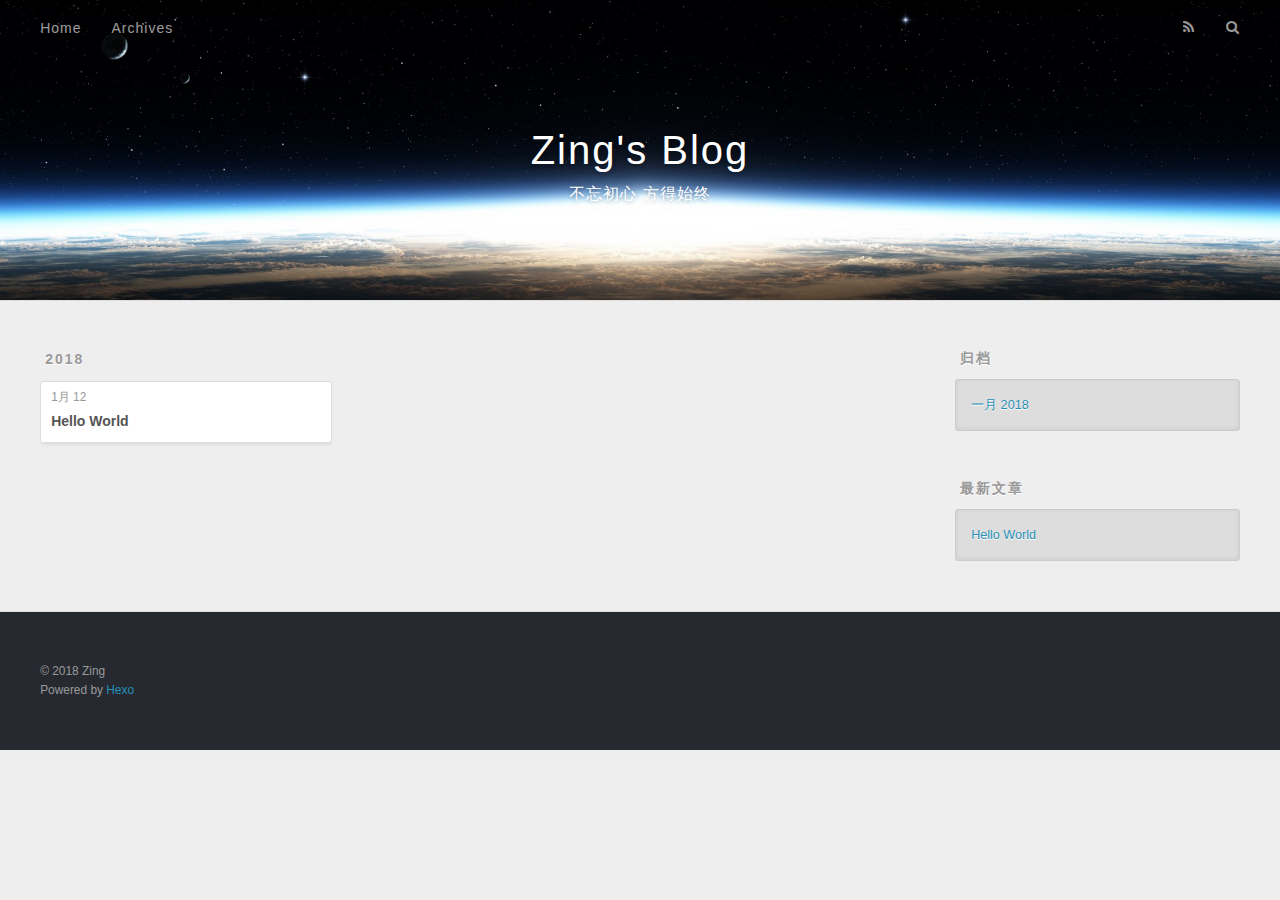
<file: archives/index.html>
<!DOCTYPE html>
<html>
<head>
  <meta charset="utf-8">
  

  
  <title>归档 | Zing&#39;s Blog</title>
  <meta name="viewport" content="width=device-width, initial-scale=1, maximum-scale=1">
  <meta property="og:type" content="website">
<meta property="og:title" content="Zing&#39;s Blog">
<meta property="og:url" content="http://blog.prozin.xyz/archives/index.html">
<meta property="og:site_name" content="Zing&#39;s Blog">
<meta property="og:locale" content="zh-CN">
<meta name="twitter:card" content="summary">
<meta name="twitter:title" content="Zing&#39;s Blog">
  
    <link rel="alternate" href="/atom.xml" title="Zing&#39;s Blog" type="application/atom+xml">
  
  
    <link rel="icon" href="/favicon.png">
  
  
    <link href="//fonts.googleapis.com/css?family=Source+Code+Pro" rel="stylesheet" type="text/css">
  
  <link rel="stylesheet" href="/css/style.css">
</head>

<body>
  <div id="container">
    <div id="wrap">
      <header id="header">
  <div id="banner"></div>
  <div id="header-outer" class="outer">
    <div id="header-title" class="inner">
      <h1 id="logo-wrap">
        <a href="/" id="logo">Zing&#39;s Blog</a>
      </h1>
      
        <h2 id="subtitle-wrap">
          <a href="/" id="subtitle">不忘初心 方得始终</a>
        </h2>
      
    </div>
    <div id="header-inner" class="inner">
      <nav id="main-nav">
        <a id="main-nav-toggle" class="nav-icon"></a>
        
          <a class="main-nav-link" href="/">Home</a>
        
          <a class="main-nav-link" href="/archives">Archives</a>
        
      </nav>
      <nav id="sub-nav">
        
          <a id="nav-rss-link" class="nav-icon" href="/atom.xml" title="RSS Feed"></a>
        
        <a id="nav-search-btn" class="nav-icon" title="搜索"></a>
      </nav>
      <div id="search-form-wrap">
        <form action="//google.com/search" method="get" accept-charset="UTF-8" class="search-form"><input type="search" name="q" class="search-form-input" placeholder="Search"><button type="submit" class="search-form-submit">&#xF002;</button><input type="hidden" name="sitesearch" value="http://blog.prozin.xyz"></form>
      </div>
    </div>
  </div>
</header>
      <div class="outer">
        <section id="main">
  
  
    
    
      
      
      <section class="archives-wrap">
        <div class="archive-year-wrap">
          <a href="/archives/2018" class="archive-year">2018</a>
        </div>
        <div class="archives">
    
    <article class="archive-article archive-type-post">
  <div class="archive-article-inner">
    <header class="archive-article-header">
      <a href="/2018/01/12/hello-world/" class="archive-article-date">
  <time datetime="2018-01-12T10:01:35.130Z" itemprop="datePublished">1月 12</time>
</a>
      
  
    <h1 itemprop="name">
      <a class="archive-article-title" href="/2018/01/12/hello-world/">Hello World</a>
    </h1>
  

    </header>
  </div>
</article>
  
  
    </div></section>
  


</section>
        
          <aside id="sidebar">
  
    

  
    

  
    
  
    
  <div class="widget-wrap">
    <h3 class="widget-title">归档</h3>
    <div class="widget">
      <ul class="archive-list"><li class="archive-list-item"><a class="archive-list-link" href="/archives/2018/01/">一月 2018</a></li></ul>
    </div>
  </div>


  
    
  <div class="widget-wrap">
    <h3 class="widget-title">最新文章</h3>
    <div class="widget">
      <ul>
        
          <li>
            <a href="/2018/01/12/hello-world/">Hello World</a>
          </li>
        
      </ul>
    </div>
  </div>

  
</aside>
        
      </div>
      <footer id="footer">
  
  <div class="outer">
    <div id="footer-info" class="inner">
      &copy; 2018 Zing<br>
      Powered by <a href="http://hexo.io/" target="_blank">Hexo</a>
    </div>
  </div>
</footer>
    </div>
    <nav id="mobile-nav">
  
    <a href="/" class="mobile-nav-link">Home</a>
  
    <a href="/archives" class="mobile-nav-link">Archives</a>
  
</nav>
    

<script src="//ajax.googleapis.com/ajax/libs/jquery/2.0.3/jquery.min.js"></script>


  <link rel="stylesheet" href="/fancybox/jquery.fancybox.css">
  <script src="/fancybox/jquery.fancybox.pack.js"></script>


<script src="/js/script.js"></script>



  </div>
</body>
</html>
</file>
<file: css/style.css>
body {
  width: 100%;
}
body:before,
body:after {
  content: "";
  display: table;
}
body:after {
  clear: both;
}
html,
body,
div,
span,
applet,
object,
iframe,
h1,
h2,
h3,
h4,
h5,
h6,
p,
blockquote,
pre,
a,
abbr,
acronym,
address,
big,
cite,
code,
del,
dfn,
em,
img,
ins,
kbd,
q,
s,
samp,
small,
strike,
strong,
sub,
sup,
tt,
var,
dl,
dt,
dd,
ol,
ul,
li,
fieldset,
form,
label,
legend,
table,
caption,
tbody,
tfoot,
thead,
tr,
th,
td {
  margin: 0;
  padding: 0;
  border: 0;
  outline: 0;
  font-weight: inherit;
  font-style: inherit;
  font-family: inherit;
  font-size: 100%;
  vertical-align: baseline;
}
body {
  line-height: 1;
  color: #000;
  background: #fff;
}
ol,
ul {
  list-style: none;
}
table {
  border-collapse: separate;
  border-spacing: 0;
  vertical-align: middle;
}
caption,
th,
td {
  text-align: left;
  font-weight: normal;
  vertical-align: middle;
}
a img {
  border: none;
}
input,
button {
  margin: 0;
  padding: 0;
}
input::-moz-focus-inner,
button::-moz-focus-inner {
  border: 0;
  padding: 0;
}
@font-face {
  font-family: FontAwesome;
  font-style: normal;
  font-weight: normal;
  src: url("fonts/fontawesome-webfont.eot?v=#4.0.3");
  src: url("fonts/fontawesome-webfont.eot?#iefix&v=#4.0.3") format("embedded-opentype"), url("fonts/fontawesome-webfont.woff?v=#4.0.3") format("woff"), url("fonts/fontawesome-webfont.ttf?v=#4.0.3") format("truetype"), url("fonts/fontawesome-webfont.svg#fontawesomeregular?v=#4.0.3") format("svg");
}
html,
body,
#container {
  height: 100%;
}
body {
  background: #eee;
  font: 14px -apple-system, BlinkMacSystemFont, "Segoe UI", "Roboto", "Oxygen", "Ubuntu", "Cantarell", "Fira Sans", "Droid Sans", "Helvetica Neue", sans-serif;
  -webkit-text-size-adjust: 100%;
}
.outer {
  max-width: 1220px;
  margin: 0 auto;
  padding: 0 20px;
}
.outer:before,
.outer:after {
  content: "";
  display: table;
}
.outer:after {
  clear: both;
}
.inner {
  display: inline;
  float: left;
  width: 98.33333333333333%;
  margin: 0 0.833333333333333%;
}
.left,
.alignleft {
  float: left;
}
.right,
.alignright {
  float: right;
}
.clear {
  clear: both;
}
#container {
  position: relative;
}
.mobile-nav-on {
  overflow: hidden;
}
#wrap {
  height: 100%;
  width: 100%;
  position: absolute;
  top: 0;
  left: 0;
  -webkit-transition: 0.2s ease-out;
  -moz-transition: 0.2s ease-out;
  -ms-transition: 0.2s ease-out;
  transition: 0.2s ease-out;
  z-index: 1;
  background: #eee;
}
.mobile-nav-on #wrap {
  left: 280px;
}
@media screen and (min-width: 768px) {
  #main {
    display: inline;
    float: left;
    width: 73.33333333333333%;
    margin: 0 0.833333333333333%;
  }
}
.article-date,
.article-category-link,
.archive-year,
.widget-title {
  text-decoration: none;
  text-transform: uppercase;
  letter-spacing: 2px;
  color: #999;
  margin-bottom: 1em;
  margin-left: 5px;
  line-height: 1em;
  text-shadow: 0 1px #fff;
  font-weight: bold;
}
.article-inner,
.archive-article-inner {
  background: #fff;
  -webkit-box-shadow: 1px 2px 3px #ddd;
  box-shadow: 1px 2px 3px #ddd;
  border: 1px solid #ddd;
  border-radius: 3px;
}
.article-entry h1,
.widget h1 {
  font-size: 2em;
}
.article-entry h2,
.widget h2 {
  font-size: 1.5em;
}
.article-entry h3,
.widget h3 {
  font-size: 1.3em;
}
.article-entry h4,
.widget h4 {
  font-size: 1.2em;
}
.article-entry h5,
.widget h5 {
  font-size: 1em;
}
.article-entry h6,
.widget h6 {
  font-size: 1em;
  color: #999;
}
.article-entry hr,
.widget hr {
  border: 1px dashed #ddd;
}
.article-entry strong,
.widget strong {
  font-weight: bold;
}
.article-entry em,
.widget em,
.article-entry cite,
.widget cite {
  font-style: italic;
}
.article-entry sup,
.widget sup,
.article-entry sub,
.widget sub {
  font-size: 0.75em;
  line-height: 0;
  position: relative;
  vertical-align: baseline;
}
.article-entry sup,
.widget sup {
  top: -0.5em;
}
.article-entry sub,
.widget sub {
  bottom: -0.2em;
}
.article-entry small,
.widget small {
  font-size: 0.85em;
}
.article-entry acronym,
.widget acronym,
.article-entry abbr,
.widget abbr {
  border-bottom: 1px dotted;
}
.article-entry ul,
.widget ul,
.article-entry ol,
.widget ol,
.article-entry dl,
.widget dl {
  margin: 0 20px;
  line-height: 1.6em;
}
.article-entry ul ul,
.widget ul ul,
.article-entry ol ul,
.widget ol ul,
.article-entry ul ol,
.widget ul ol,
.article-entry ol ol,
.widget ol ol {
  margin-top: 0;
  margin-bottom: 0;
}
.article-entry ul,
.widget ul {
  list-style: disc;
}
.article-entry ol,
.widget ol {
  list-style: decimal;
}
.article-entry dt,
.widget dt {
  font-weight: bold;
}
#header {
  height: 300px;
  position: relative;
  border-bottom: 1px solid #ddd;
}
#header:before,
#header:after {
  content: "";
  position: absolute;
  left: 0;
  right: 0;
  height: 40px;
}
#header:before {
  top: 0;
  background: -webkit-linear-gradient(rgba(0,0,0,0.2), transparent);
  background: -moz-linear-gradient(rgba(0,0,0,0.2), transparent);
  background: -ms-linear-gradient(rgba(0,0,0,0.2), transparent);
  background: linear-gradient(rgba(0,0,0,0.2), transparent);
}
#header:after {
  bottom: 0;
  background: -webkit-linear-gradient(transparent, rgba(0,0,0,0.2));
  background: -moz-linear-gradient(transparent, rgba(0,0,0,0.2));
  background: -ms-linear-gradient(transparent, rgba(0,0,0,0.2));
  background: linear-gradient(transparent, rgba(0,0,0,0.2));
}
#header-outer {
  height: 100%;
  position: relative;
}
#header-inner {
  position: relative;
  overflow: hidden;
}
#banner {
  position: absolute;
  top: 0;
  left: 0;
  width: 100%;
  height: 100%;
  background: url("images/banner.jpg") center #000;
  -webkit-background-size: cover;
  -moz-background-size: cover;
  background-size: cover;
  z-index: -1;
}
#header-title {
  text-align: center;
  height: 40px;
  position: absolute;
  top: 50%;
  left: 0;
  margin-top: -20px;
}
#logo,
#subtitle {
  text-decoration: none;
  color: #fff;
  font-weight: 300;
  text-shadow: 0 1px 4px rgba(0,0,0,0.3);
}
#logo {
  font-size: 40px;
  line-height: 40px;
  letter-spacing: 2px;
}
#subtitle {
  font-size: 16px;
  line-height: 16px;
  letter-spacing: 1px;
}
#subtitle-wrap {
  margin-top: 16px;
}
#main-nav {
  float: left;
  margin-left: -15px;
}
.nav-icon,
.main-nav-link {
  float: left;
  color: #fff;
  opacity: 0.6;
  text-decoration: none;
  text-shadow: 0 1px rgba(0,0,0,0.2);
  -webkit-transition: opacity 0.2s;
  -moz-transition: opacity 0.2s;
  -ms-transition: opacity 0.2s;
  transition: opacity 0.2s;
  display: block;
  padding: 20px 15px;
}
.nav-icon:hover,
.main-nav-link:hover {
  opacity: 1;
}
.nav-icon {
  font-family: FontAwesome;
  text-align: center;
  font-size: 14px;
  width: 14px;
  height: 14px;
  padding: 20px 15px;
  position: relative;
  cursor: pointer;
}
.main-nav-link {
  font-weight: 300;
  letter-spacing: 1px;
}
@media screen and (max-width: 479px) {
  .main-nav-link {
    display: none;
  }
}
#main-nav-toggle {
  display: none;
}
#main-nav-toggle:before {
  content: "\f0c9";
}
@media screen and (max-width: 479px) {
  #main-nav-toggle {
    display: block;
  }
}
#sub-nav {
  float: right;
  margin-right: -15px;
}
#nav-rss-link:before {
  content: "\f09e";
}
#nav-search-btn:before {
  content: "\f002";
}
#search-form-wrap {
  position: absolute;
  top: 15px;
  width: 150px;
  height: 30px;
  right: -150px;
  opacity: 0;
  -webkit-transition: 0.2s ease-out;
  -moz-transition: 0.2s ease-out;
  -ms-transition: 0.2s ease-out;
  transition: 0.2s ease-out;
}
#search-form-wrap.on {
  opacity: 1;
  right: 0;
}
@media screen and (max-width: 479px) {
  #search-form-wrap {
    width: 100%;
    right: -100%;
  }
}
.search-form {
  position: absolute;
  top: 0;
  left: 0;
  right: 0;
  background: #fff;
  padding: 5px 15px;
  border-radius: 15px;
  -webkit-box-shadow: 0 0 10px rgba(0,0,0,0.3);
  box-shadow: 0 0 10px rgba(0,0,0,0.3);
}
.search-form-input {
  border: none;
  background: none;
  color: #555;
  width: 100%;
  font: 13px -apple-system, BlinkMacSystemFont, "Segoe UI", "Roboto", "Oxygen", "Ubuntu", "Cantarell", "Fira Sans", "Droid Sans", "Helvetica Neue", sans-serif;
  outline: none;
}
.search-form-input::-webkit-search-results-decoration,
.search-form-input::-webkit-search-cancel-button {
  -webkit-appearance: none;
}
.search-form-submit {
  position: absolute;
  top: 50%;
  right: 10px;
  margin-top: -7px;
  font: 13px FontAwesome;
  border: none;
  background: none;
  color: #bbb;
  cursor: pointer;
}
.search-form-submit:hover,
.search-form-submit:focus {
  color: #777;
}
.article {
  margin: 50px 0;
}
.article-inner {
  overflow: hidden;
}
.article-meta:before,
.article-meta:after {
  content: "";
  display: table;
}
.article-meta:after {
  clear: both;
}
.article-date {
  float: left;
}
.article-category {
  float: left;
  line-height: 1em;
  color: #ccc;
  text-shadow: 0 1px #fff;
  margin-left: 8px;
}
.article-category:before {
  content: "\2022";
}
.article-category-link {
  margin: 0 12px 1em;
}
.article-header {
  padding: 20px 20px 0;
}
.article-title {
  text-decoration: none;
  font-size: 2em;
  font-weight: bold;
  color: #555;
  line-height: 1.1em;
  -webkit-transition: color 0.2s;
  -moz-transition: color 0.2s;
  -ms-transition: color 0.2s;
  transition: color 0.2s;
}
a.article-title:hover {
  color: #258fb8;
}
.article-entry {
  color: #555;
  padding: 0 20px;
}
.article-entry:before,
.article-entry:after {
  content: "";
  display: table;
}
.article-entry:after {
  clear: both;
}
.article-entry p,
.article-entry table {
  line-height: 1.6em;
  margin: 1.6em 0;
}
.article-entry h1,
.article-entry h2,
.article-entry h3,
.article-entry h4,
.article-entry h5,
.article-entry h6 {
  font-weight: bold;
}
.article-entry h1,
.article-entry h2,
.article-entry h3,
.article-entry h4,
.article-entry h5,
.article-entry h6 {
  line-height: 1.1em;
  margin: 1.1em 0;
}
.article-entry a {
  color: #258fb8;
  text-decoration: none;
}
.article-entry a:hover {
  text-decoration: underline;
}
.article-entry ul,
.article-entry ol,
.article-entry dl {
  margin-top: 1.6em;
  margin-bottom: 1.6em;
}
.article-entry img,
.article-entry video {
  max-width: 100%;
  height: auto;
  display: block;
  margin: auto;
}
.article-entry iframe {
  border: none;
}
.article-entry table {
  width: 100%;
  border-collapse: collapse;
  border-spacing: 0;
}
.article-entry th {
  font-weight: bold;
  border-bottom: 3px solid #ddd;
  padding-bottom: 0.5em;
}
.article-entry td {
  border-bottom: 1px solid #ddd;
  padding: 10px 0;
}
.article-entry blockquote {
  font-family: Georgia, "Times New Roman", serif;
  font-size: 1.4em;
  margin: 1.6em 20px;
  text-align: center;
}
.article-entry blockquote footer {
  font-size: 14px;
  margin: 1.6em 0;
  font-family: -apple-system, BlinkMacSystemFont, "Segoe UI", "Roboto", "Oxygen", "Ubuntu", "Cantarell", "Fira Sans", "Droid Sans", "Helvetica Neue", sans-serif;
}
.article-entry blockquote footer cite:before {
  content: "—";
  padding: 0 0.5em;
}
.article-entry .pullquote {
  text-align: left;
  width: 45%;
  margin: 0;
}
.article-entry .pullquote.left {
  margin-left: 0.5em;
  margin-right: 1em;
}
.article-entry .pullquote.right {
  margin-right: 0.5em;
  margin-left: 1em;
}
.article-entry .caption {
  color: #999;
  display: block;
  font-size: 0.9em;
  margin-top: 0.5em;
  position: relative;
  text-align: center;
}
.article-entry .video-container {
  position: relative;
  padding-top: 56.25%;
  height: 0;
  overflow: hidden;
}
.article-entry .video-container iframe,
.article-entry .video-container object,
.article-entry .video-container embed {
  position: absolute;
  top: 0;
  left: 0;
  width: 100%;
  height: 100%;
  margin-top: 0;
}
.article-more-link a {
  display: inline-block;
  line-height: 1em;
  padding: 6px 15px;
  border-radius: 15px;
  background: #eee;
  color: #999;
  text-shadow: 0 1px #fff;
  text-decoration: none;
}
.article-more-link a:hover {
  background: #258fb8;
  color: #fff;
  text-decoration: none;
  text-shadow: 0 1px #1e7293;
}
.article-footer {
  font-size: 0.85em;
  line-height: 1.6em;
  border-top: 1px solid #ddd;
  padding-top: 1.6em;
  margin: 0 20px 20px;
}
.article-footer:before,
.article-footer:after {
  content: "";
  display: table;
}
.article-footer:after {
  clear: both;
}
.article-footer a {
  color: #999;
  text-decoration: none;
}
.article-footer a:hover {
  color: #555;
}
.article-tag-list-item {
  float: left;
  margin-right: 10px;
}
.article-tag-list-link:before {
  content: "#";
}
.article-comment-link {
  float: right;
}
.article-comment-link:before {
  content: "\f075";
  font-family: FontAwesome;
  padding-right: 8px;
}
.article-share-link {
  cursor: pointer;
  float: right;
  margin-left: 20px;
}
.article-share-link:before {
  content: "\f064";
  font-family: FontAwesome;
  padding-right: 6px;
}
#article-nav {
  position: relative;
}
#article-nav:before,
#article-nav:after {
  content: "";
  display: table;
}
#article-nav:after {
  clear: both;
}
@media screen and (min-width: 768px) {
  #article-nav {
    margin: 50px 0;
  }
  #article-nav:before {
    width: 8px;
    height: 8px;
    position: absolute;
    top: 50%;
    left: 50%;
    margin-top: -4px;
    margin-left: -4px;
    content: "";
    border-radius: 50%;
    background: #ddd;
    -webkit-box-shadow: 0 1px 2px #fff;
    box-shadow: 0 1px 2px #fff;
  }
}
.article-nav-link-wrap {
  text-decoration: none;
  text-shadow: 0 1px #fff;
  color: #999;
  -webkit-box-sizing: border-box;
  -moz-box-sizing: border-box;
  box-sizing: border-box;
  margin-top: 50px;
  text-align: center;
  display: block;
}
.article-nav-link-wrap:hover {
  color: #555;
}
@media screen and (min-width: 768px) {
  .article-nav-link-wrap {
    width: 50%;
    margin-top: 0;
  }
}
@media screen and (min-width: 768px) {
  #article-nav-newer {
    float: left;
    text-align: right;
    padding-right: 20px;
  }
}
@media screen and (min-width: 768px) {
  #article-nav-older {
    float: right;
    text-align: left;
    padding-left: 20px;
  }
}
.article-nav-caption {
  text-transform: uppercase;
  letter-spacing: 2px;
  color: #ddd;
  line-height: 1em;
  font-weight: bold;
}
#article-nav-newer .article-nav-caption {
  margin-right: -2px;
}
.article-nav-title {
  font-size: 0.85em;
  line-height: 1.6em;
  margin-top: 0.5em;
}
.article-share-box {
  position: absolute;
  display: none;
  background: #fff;
  -webkit-box-shadow: 1px 2px 10px rgba(0,0,0,0.2);
  box-shadow: 1px 2px 10px rgba(0,0,0,0.2);
  border-radius: 3px;
  margin-left: -145px;
  overflow: hidden;
  z-index: 1;
}
.article-share-box.on {
  display: block;
}
.article-share-input {
  width: 100%;
  background: none;
  -webkit-box-sizing: border-box;
  -moz-box-sizing: border-box;
  box-sizing: border-box;
  font: 14px -apple-system, BlinkMacSystemFont, "Segoe UI", "Roboto", "Oxygen", "Ubuntu", "Cantarell", "Fira Sans", "Droid Sans", "Helvetica Neue", sans-serif;
  padding: 0 15px;
  color: #555;
  outline: none;
  border: 1px solid #ddd;
  border-radius: 3px 3px 0 0;
  height: 36px;
  line-height: 36px;
}
.article-share-links {
  background: #eee;
}
.article-share-links:before,
.article-share-links:after {
  content: "";
  display: table;
}
.article-share-links:after {
  clear: both;
}
.article-share-twitter,
.article-share-facebook,
.article-share-pinterest,
.article-share-google {
  width: 50px;
  height: 36px;
  display: block;
  float: left;
  position: relative;
  color: #999;
  text-shadow: 0 1px #fff;
}
.article-share-twitter:before,
.article-share-facebook:before,
.article-share-pinterest:before,
.article-share-google:before {
  font-size: 20px;
  font-family: FontAwesome;
  width: 20px;
  height: 20px;
  position: absolute;
  top: 50%;
  left: 50%;
  margin-top: -10px;
  margin-left: -10px;
  text-align: center;
}
.article-share-twitter:hover,
.article-share-facebook:hover,
.article-share-pinterest:hover,
.article-share-google:hover {
  color: #fff;
}
.article-share-twitter:before {
  content: "\f099";
}
.article-share-twitter:hover {
  background: #00aced;
  text-shadow: 0 1px #008abe;
}
.article-share-facebook:before {
  content: "\f09a";
}
.article-share-facebook:hover {
  background: #3b5998;
  text-shadow: 0 1px #2f477a;
}
.article-share-pinterest:before {
  content: "\f0d2";
}
.article-share-pinterest:hover {
  background: #cb2027;
  text-shadow: 0 1px #a21a1f;
}
.article-share-google:before {
  content: "\f0d5";
}
.article-share-google:hover {
  background: #dd4b39;
  text-shadow: 0 1px #be3221;
}
.article-gallery {
  background: #000;
  position: relative;
}
.article-gallery-photos {
  position: relative;
  overflow: hidden;
}
.article-gallery-img {
  display: none;
  max-width: 100%;
}
.article-gallery-img:first-child {
  display: block;
}
.article-gallery-img.loaded {
  position: absolute;
  display: block;
}
.article-gallery-img img {
  display: block;
  max-width: 100%;
  margin: 0 auto;
}
#comments {
  background: #fff;
  -webkit-box-shadow: 1px 2px 3px #ddd;
  box-shadow: 1px 2px 3px #ddd;
  padding: 20px;
  border: 1px solid #ddd;
  border-radius: 3px;
  margin: 50px 0;
}
#comments a {
  color: #258fb8;
}
.archives-wrap {
  margin: 50px 0;
}
.archives:before,
.archives:after {
  content: "";
  display: table;
}
.archives:after {
  clear: both;
}
.archive-year-wrap {
  margin-bottom: 1em;
}
.archives {
  -webkit-column-gap: 10px;
  -moz-column-gap: 10px;
  column-gap: 10px;
}
@media screen and (min-width: 480px) and (max-width: 767px) {
  .archives {
    -webkit-column-count: 2;
    -moz-column-count: 2;
    column-count: 2;
  }
}
@media screen and (min-width: 768px) {
  .archives {
    -webkit-column-count: 3;
    -moz-column-count: 3;
    column-count: 3;
  }
}
.archive-article {
  -webkit-column-break-inside: avoid;
  page-break-inside: avoid;
  overflow: hidden;
  break-inside: avoid-column;
}
.archive-article-inner {
  padding: 10px;
  margin-bottom: 15px;
}
.archive-article-title {
  text-decoration: none;
  font-weight: bold;
  color: #555;
  -webkit-transition: color 0.2s;
  -moz-transition: color 0.2s;
  -ms-transition: color 0.2s;
  transition: color 0.2s;
  line-height: 1.6em;
}
.archive-article-title:hover {
  color: #258fb8;
}
.archive-article-footer {
  margin-top: 1em;
}
.archive-article-date {
  color: #999;
  text-decoration: none;
  font-size: 0.85em;
  line-height: 1em;
  margin-bottom: 0.5em;
  display: block;
}
#page-nav {
  margin: 50px auto;
  background: #fff;
  -webkit-box-shadow: 1px 2px 3px #ddd;
  box-shadow: 1px 2px 3px #ddd;
  border: 1px solid #ddd;
  border-radius: 3px;
  text-align: center;
  color: #999;
  overflow: hidden;
}
#page-nav:before,
#page-nav:after {
  content: "";
  display: table;
}
#page-nav:after {
  clear: both;
}
#page-nav a,
#page-nav span {
  padding: 10px 20px;
  line-height: 1;
  height: 2ex;
}
#page-nav a {
  color: #999;
  text-decoration: none;
}
#page-nav a:hover {
  background: #999;
  color: #fff;
}
#page-nav .prev {
  float: left;
}
#page-nav .next {
  float: right;
}
#page-nav .page-number {
  display: inline-block;
}
@media screen and (max-width: 479px) {
  #page-nav .page-number {
    display: none;
  }
}
#page-nav .current {
  color: #555;
  font-weight: bold;
}
#page-nav .space {
  color: #ddd;
}
#footer {
  background: #262a30;
  padding: 50px 0;
  border-top: 1px solid #ddd;
  color: #999;
}
#footer a {
  color: #258fb8;
  text-decoration: none;
}
#footer a:hover {
  text-decoration: underline;
}
#footer-info {
  line-height: 1.6em;
  font-size: 0.85em;
}
.article-entry pre,
.article-entry .highlight {
  background: #2d2d2d;
  margin: 0 -20px;
  padding: 15px 20px;
  border-style: solid;
  border-color: #ddd;
  border-width: 1px 0;
  overflow: auto;
  color: #ccc;
  line-height: 22.400000000000002px;
}
.article-entry .highlight .gutter pre,
.article-entry .gist .gist-file .gist-data .line-numbers {
  color: #666;
  font-size: 0.85em;
}
.article-entry pre,
.article-entry code {
  font-family: "Source Code Pro", Consolas, Monaco, Menlo, Consolas, monospace;
}
.article-entry code {
  background: #eee;
  text-shadow: 0 1px #fff;
  padding: 0 0.3em;
}
.article-entry pre code {
  background: none;
  text-shadow: none;
  padding: 0;
}
.article-entry .highlight pre {
  border: none;
  margin: 0;
  padding: 0;
}
.article-entry .highlight table {
  margin: 0;
  width: auto;
}
.article-entry .highlight td {
  border: none;
  padding: 0;
}
.article-entry .highlight figcaption {
  font-size: 0.85em;
  color: #999;
  line-height: 1em;
  margin-bottom: 1em;
}
.article-entry .highlight figcaption:before,
.article-entry .highlight figcaption:after {
  content: "";
  display: table;
}
.article-entry .highlight figcaption:after {
  clear: both;
}
.article-entry .highlight figcaption a {
  float: right;
}
.article-entry .highlight .gutter pre {
  text-align: right;
  padding-right: 20px;
}
.article-entry .highlight .line {
  height: 22.400000000000002px;
}
.article-entry .highlight .line.marked {
  background: #515151;
}
.article-entry .gist {
  margin: 0 -20px;
  border-style: solid;
  border-color: #ddd;
  border-width: 1px 0;
  background: #2d2d2d;
  padding: 15px 20px 15px 0;
}
.article-entry .gist .gist-file {
  border: none;
  font-family: "Source Code Pro", Consolas, Monaco, Menlo, Consolas, monospace;
  margin: 0;
}
.article-entry .gist .gist-file .gist-data {
  background: none;
  border: none;
}
.article-entry .gist .gist-file .gist-data .line-numbers {
  background: none;
  border: none;
  padding: 0 20px 0 0;
}
.article-entry .gist .gist-file .gist-data .line-data {
  padding: 0 !important;
}
.article-entry .gist .gist-file .highlight {
  margin: 0;
  padding: 0;
  border: none;
}
.article-entry .gist .gist-file .gist-meta {
  background: #2d2d2d;
  color: #999;
  font: 0.85em -apple-system, BlinkMacSystemFont, "Segoe UI", "Roboto", "Oxygen", "Ubuntu", "Cantarell", "Fira Sans", "Droid Sans", "Helvetica Neue", sans-serif;
  text-shadow: 0 0;
  padding: 0;
  margin-top: 1em;
  margin-left: 20px;
}
.article-entry .gist .gist-file .gist-meta a {
  color: #258fb8;
  font-weight: normal;
}
.article-entry .gist .gist-file .gist-meta a:hover {
  text-decoration: underline;
}
pre .comment,
pre .title {
  color: #999;
}
pre .variable,
pre .attribute,
pre .tag,
pre .regexp,
pre .ruby .constant,
pre .xml .tag .title,
pre .xml .pi,
pre .xml .doctype,
pre .html .doctype,
pre .css .id,
pre .css .class,
pre .css .pseudo {
  color: #f2777a;
}
pre .number,
pre .preprocessor,
pre .built_in,
pre .literal,
pre .params,
pre .constant {
  color: #f99157;
}
pre .class,
pre .ruby .class .title,
pre .css .rules .attribute {
  color: #9c9;
}
pre .string,
pre .value,
pre .inheritance,
pre .header,
pre .ruby .symbol,
pre .xml .cdata {
  color: #9c9;
}
pre .css .hexcolor {
  color: #6cc;
}
pre .function,
pre .python .decorator,
pre .python .title,
pre .ruby .function .title,
pre .ruby .title .keyword,
pre .perl .sub,
pre .javascript .title,
pre .coffeescript .title {
  color: #69c;
}
pre .keyword,
pre .javascript .function {
  color: #c9c;
}
@media screen and (max-width: 479px) {
  #mobile-nav {
    position: absolute;
    top: 0;
    left: 0;
    width: 280px;
    height: 100%;
    background: #191919;
    border-right: 1px solid #fff;
  }
}
@media screen and (max-width: 479px) {
  .mobile-nav-link {
    display: block;
    color: #999;
    text-decoration: none;
    padding: 15px 20px;
    font-weight: bold;
  }
  .mobile-nav-link:hover {
    color: #fff;
  }
}
@media screen and (min-width: 768px) {
  #sidebar {
    display: inline;
    float: left;
    width: 23.333333333333332%;
    margin: 0 0.833333333333333%;
  }
}
.widget-wrap {
  margin: 50px 0;
}
.widget {
  color: #777;
  text-shadow: 0 1px #fff;
  background: #ddd;
  -webkit-box-shadow: 0 -1px 4px #ccc inset;
  box-shadow: 0 -1px 4px #ccc inset;
  border: 1px solid #ccc;
  padding: 15px;
  border-radius: 3px;
}
.widget a {
  color: #258fb8;
  text-decoration: none;
}
.widget a:hover {
  text-decoration: underline;
}
.widget ul ul,
.widget ol ul,
.widget dl ul,
.widget ul ol,
.widget ol ol,
.widget dl ol,
.widget ul dl,
.widget ol dl,
.widget dl dl {
  margin-left: 15px;
  list-style: disc;
}
.widget {
  line-height: 1.6em;
  word-wrap: break-word;
  font-size: 0.9em;
}
.widget ul,
.widget ol {
  list-style: none;
  margin: 0;
}
.widget ul ul,
.widget ol ul,
.widget ul ol,
.widget ol ol {
  margin: 0 20px;
}
.widget ul ul,
.widget ol ul {
  list-style: disc;
}
.widget ul ol,
.widget ol ol {
  list-style: decimal;
}
.category-list-count,
.tag-list-count,
.archive-list-count {
  padding-left: 5px;
  color: #999;
  font-size: 0.85em;
}
.category-list-count:before,
.tag-list-count:before,
.archive-list-count:before {
  content: "(";
}
.category-list-count:after,
.tag-list-count:after,
.archive-list-count:after {
  content: ")";
}
.tagcloud a {
  margin-right: 5px;
  display: inline-block;
}
</file>
